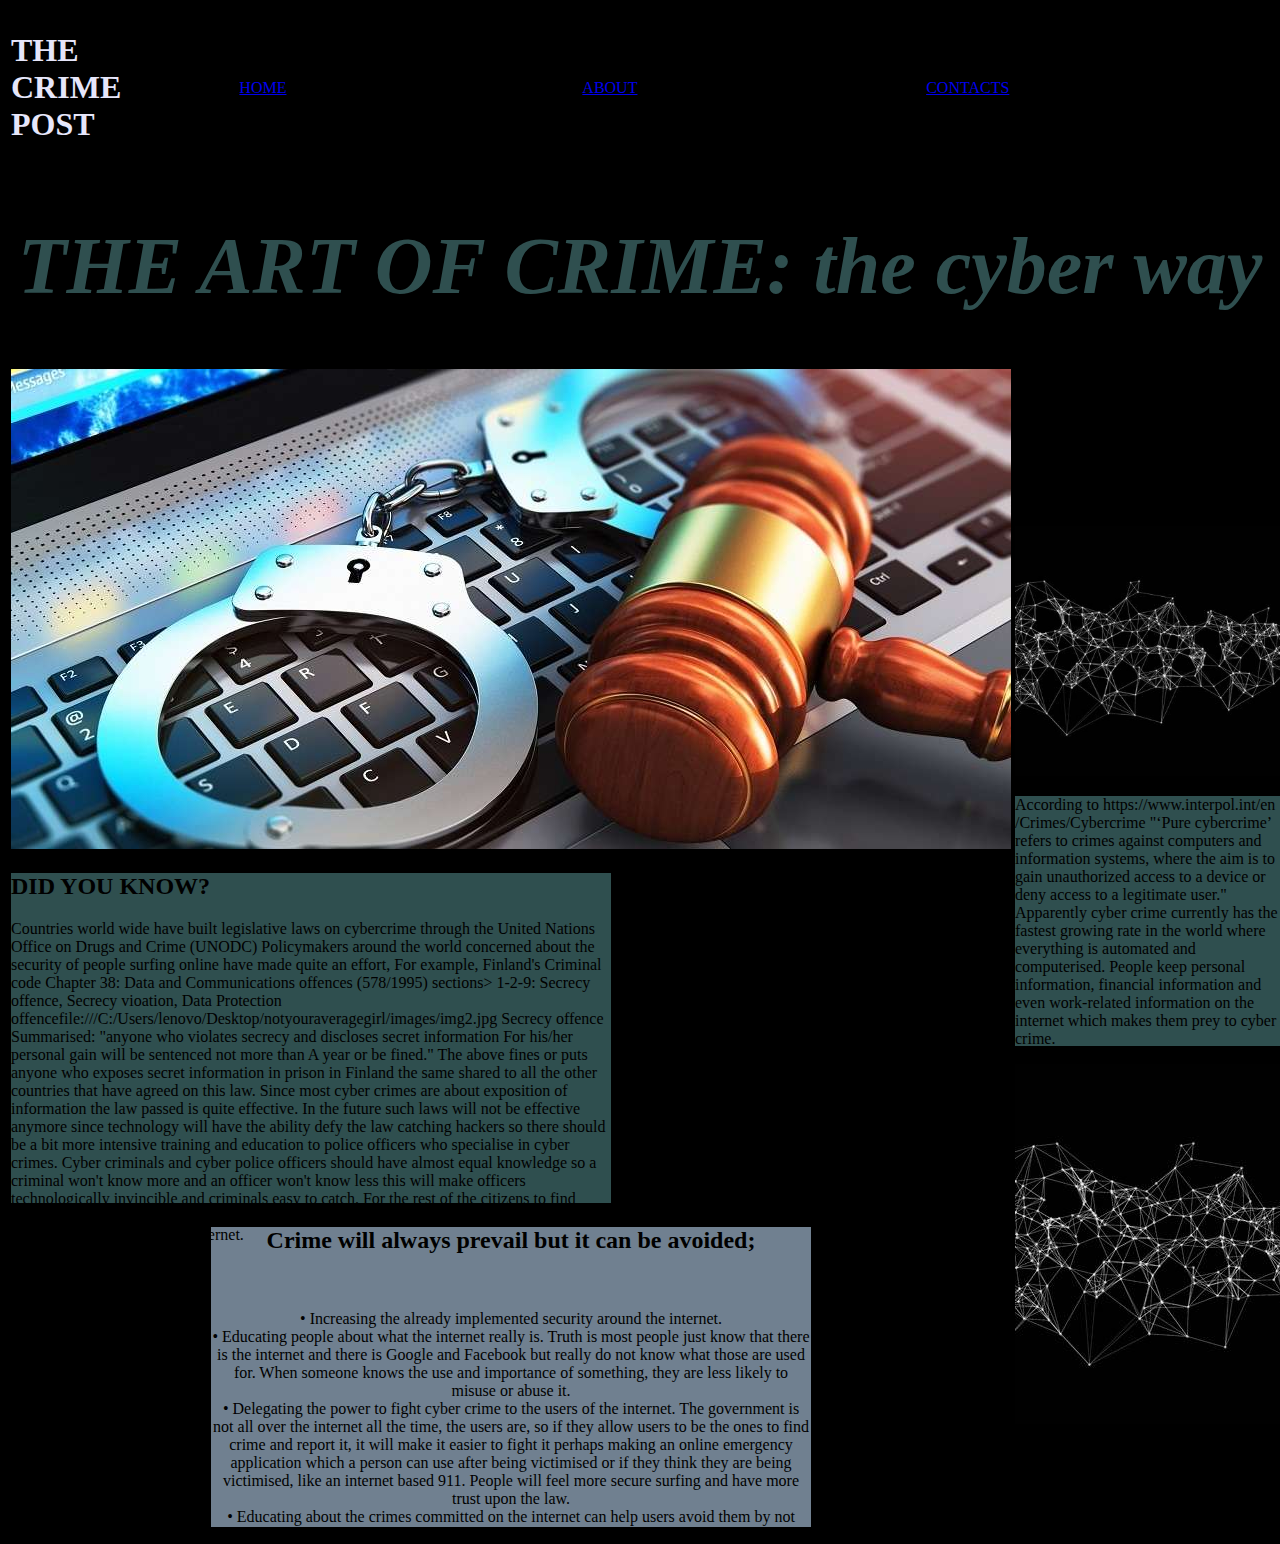
<file: index.html>
<!DOCTYPE html>
<html lang="en">
	<head>
		<title>notyouraveragegirl</title>
		<meta charset="utf-8">
		<meta name="viewport" content="width=device-width, initial-scale=1">
	</head>
	<body style="background-color:black;">
			<table style="background-color: black; height: 40px; width: 100%;">
			<tr>
				<td>
					<h1 style="color:lavender; ">THE CRIME POST</h1>
				</td>
				<td style="width:10%;"></td>
				<td style="width:30%;">
					<a href="index.html">HOME</a>
				</td>
				<td style="width:30%;">
					<a href="about.html">ABOUT</a>
				</td>
				<td style="width:30%;">
					<a href="contact.html">CONTACTS</a>
				</td>
			</tr>
		</table>
		<center><i><h1 style="color:darkslategrey; border: thick black; font-size: 80px; font-family: verdana;">THE ART OF CRIME: the cyber way</h1></i></center>
		<table style="background-color: black;">
		<tr>	
		<td>	
		<img src=" images/img2.jpg">
		<div style="width:60%; height:330px; background-color: darkslategrey;">
			<h2 style="">DID YOU KNOW?</h2>
			<P>
				Countries world wide have built legislative laws on
				cybercrime through the United Nations Office on
				Drugs and Crime (UNODC)

				Policymakers around the world concerned about the
				security of people surfing online have made quite an
				effort, For example, Finland's Criminal code Chapter
				38: Data and Communications offences (578/1995)
				sections> 1-2-9: Secrecy offence, Secrecy vioation,
				Data Protection offencefile:///C:/Users/lenovo/Desktop/notyouraveragegirl/images/img2.jpg
				 Secrecy offence
				Summarised: "anyone who violates secrecy and
				discloses secret information For his/her personal gain
				will be sentenced not more than A year or be fined."
				The above fines or puts anyone who exposes secret
				information in prison in Finland the same shared to
				all the other countries that have agreed on this law.
				Since most cyber crimes are about exposition of
				information the law passed is quite effective.

				In the future such laws will not be effective anymore
				since technology will have the ability defy the law
				catching hackers so there should be a bit more
				intensive training and education to police officers who
				specialise in cyber crimes. Cyber criminals and cyber
				police officers should have almost equal knowledge
				so a criminal won't know more and an officer won't
				know less this will make officers technologically
				invincible and criminals easy to catch.

				For the rest of the citizens to find comfort in joining
				the internet of things without the fear of being
				victims to cyber crime there should be safety
				around the internet.
			</P>
		</div>
	</td>
		<td>
		<img src="images/img6.jpg" style="height:250px;">
		<div style="width:60%; height:250px; background-color: darkslategrey;">
			<p>According to https://www.interpol.int/en
			/Crimes/Cybercrime
			"‘Pure cybercrime’ refers to crimes against computers
			and information systems, where the aim is to gain
			unauthorized access to a device or deny access
			to a legitimate user."

			Apparently cyber crime currently has the fastest
			growing rate in the world where everything is
			automated and computerised. People keep personal
			information, financial information and even
			work-related information on the internet which
			makes them prey to cyber crime.</p>
		<img src="images/img6.jpg">
		</div>
	</td>
<tr>
	<td>
		<center><div style="width:60%; height:300px; background-color:slategrey;"> 
			<p>
				<h2>Crime will always prevail but it can be avoided;</h2><br>
				<br>• Increasing the already implemented security
				around the internet.
				<br>• Educating people about what the internet
				really is. Truth is most people just know that
				there is the internet and there is Google and
				Facebook but really do not know what those
				are used for. When someone knows the use and
				importance of something, they are less likely
				to misuse or abuse it.
				<br>• Delegating the power to fight cyber crime to the
				users of the internet. The government is not all
				over the internet all the time, the users are, so if
				they allow users to be the ones to find crime and
				report it, it will make it easier to fight it perhaps
				making an online emergency application which
				a person can use after being victimised or if they
				think they are being victimised, like an internet
				based 911. People will feel more secure surfing
				and have more trust upon the law.
				<br>• Educating about the crimes committed on the
				internet can help users avoid them by not doing
				them or by sensing them from afar if they are
				about to be done on them.
			</p>
		</div></center>
	</td>
</tr>
	<td>
		
	</td>
	</tr>
	</table>
	</body>
</html>
</file>
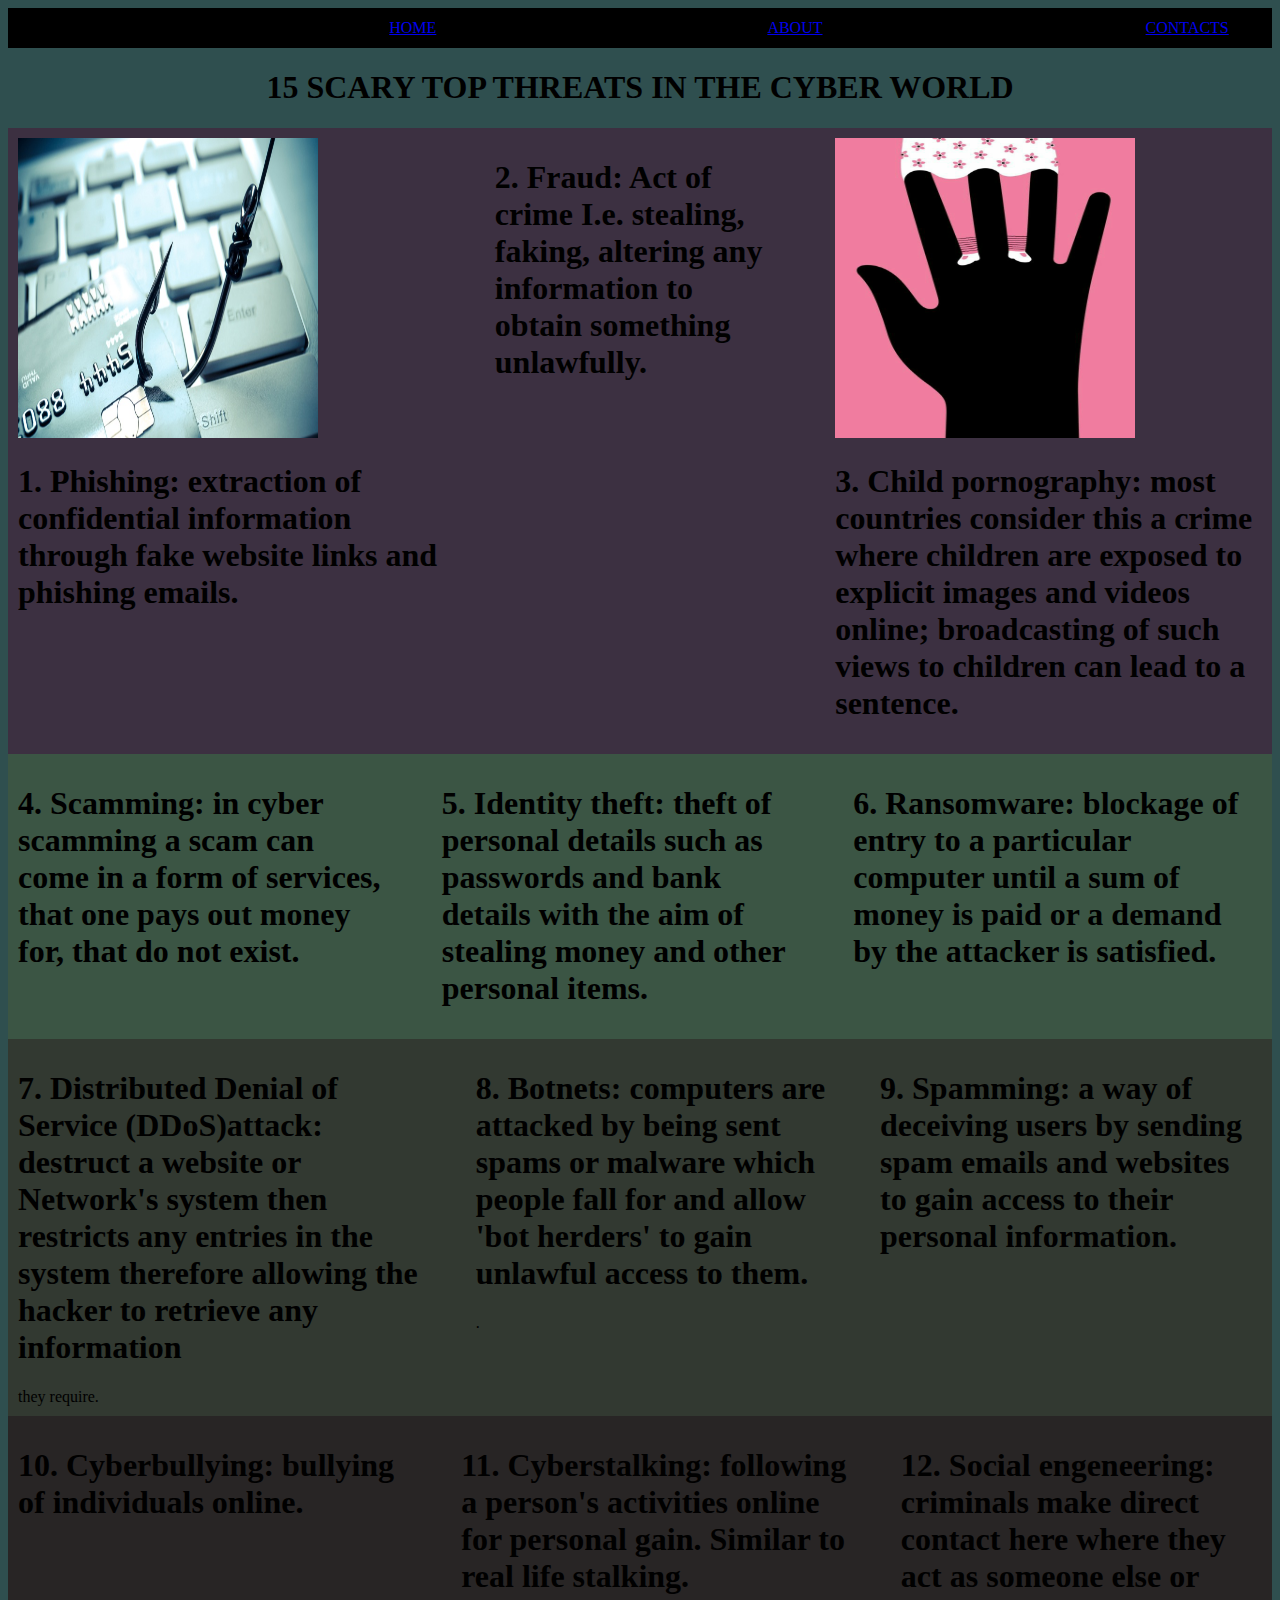
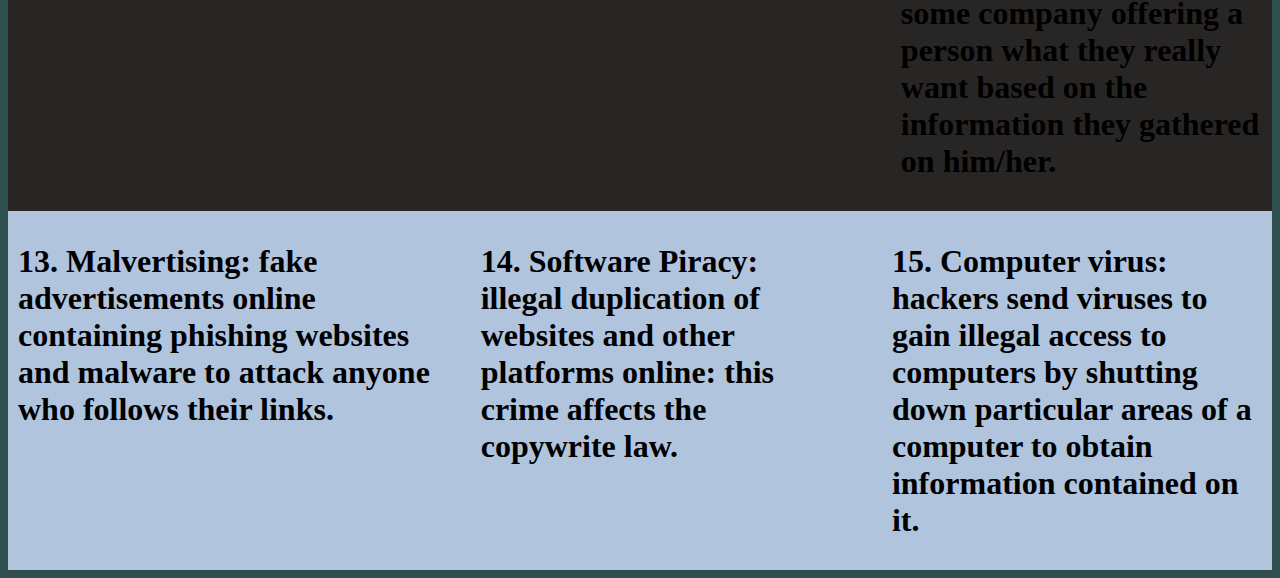
<file: about.html>
<!DOCTYPE html>
<html lang="en">
<head>
	<title>
		notyouraveragegirls
	</title>
	<meta charset="utf-8">
	<meta name="viewport" content="width=device-width, intial-scale=1">
</head>
<body style="background-color:darkslategrey;">
	<table style="background-color: black; height: 40px; width: 100%;">
			<tr>
				<td style="width:30%;">
					<div class="container" onclick="myFunction">
						<div class="bar1"></div>
						<div class="bar2"></div>
						<div class="bar3"></div>
					</div>
				</td>
				<td style="width:30%;">
					<a href="index.html">HOME</a>
				</td>
				<td style="width:30%;">
					<a href="about.html">ABOUT</a>
				</td>
				<td style="width:30%;">
					<a href="contact.html">CONTACTS</a>
				</td>
			</tr>
		</table>
		<center><h1>15 SCARY TOP THREATS IN THE CYBER WORLD</h1></center>
		<div class="row justify-content-md-center" style="display: grid; grid-template-columns: auto auto auto; background-color:#3C3041; padding: 10px; grid-column-gap: 50px;">
			<div class="col-md-4">
				<img src="images/img5.jpg" style="width:300px; height:300px;">
				<h1>1. Phishing: extraction of confidential information through fake website links and phishing emails.</h1>
			</div>
			<div class="col-md-4" >
				<h1>2. Fraud: Act of crime I.e. stealing, faking, altering
				any information to obtain something unlawfully.</h1>
			</div>
			<div class="col-md-4">
				<img src="images/img9.jpg" style="width:300px; height:300px;">
				<h1>3. Child pornography: most countries consider this
				a crime where children are exposed to explicit
				images and videos online; broadcasting of such
				views to children can lead to a sentence.</h1>
			</div>
		</div>	
		<div class="row justify-content-md-center" style="display: grid; grid-template-columns: auto auto auto; background-color:#3b5544; padding: 10px; grid-column-gap: 50px;">
			<div class="col-md-4">
				<h1>4. Scamming: in cyber scamming a scam can come
				in a form of services, that one pays out money
				for, that do not exist.</h1>
			</div>
			<div class="col-md-4">
				<h1>5. Identity theft: theft of personal details such
				as passwords and bank details with the aim of
				stealing money and other personal items.</h1>
			</div>
			<div class="col-md-4">
				<h1>6. Ransomware: blockage of entry to a particular
				computer until a sum of money is paid or a
				demand by the attacker is satisfied.</h1>
			</div>
		</div>
		<div class="row justify-content-md-center"  style="display: grid; grid-template-columns: auto auto auto; background-color:#323931; padding: 10px; grid-column-gap: 50px;">
			<div class="col-md-4">
				<h1>7. Distributed Denial of Service (DDoS)attack:
				destruct a website or Network's system then
				restricts any entries in the system therefore
				allowing the hacker to retrieve any information</h1>
				they require.
			</div>
			<div class="col-md-4">
				<h1>8. Botnets: computers are attacked by being sent
				spams or malware which people fall for and allow
				'bot herders' to gain unlawful access to them.</h1>.
			</div>
			<div class="col-md-4">
				<h1>9. Spamming: a way of deceiving users by sending
				spam emails and websites to gain access to their
				personal information.</h1>
			</div>
		</div>
		<div class="row justify-content-md-center" style="display: grid; grid-template-columns: auto auto auto; background-color:#282525;padding: 10px; grid-column-gap: 50px;">
			<div class="col-md-4">
				<h1>10. Cyberbullying: bullying of individuals online.</h1>
			</div>
			<div class="col-md-4">
				<h1>11. Cyberstalking: following a person's activities
				online for personal gain. Similar to real
				life stalking.</h1>
			</div>
			<div class="col-md-4">
				<h1>12. Social engeneering: criminals make direct
				contact here where they act as someone else
				or some company offering a person what they
				really want based on the information they
				gathered on him/her.</h1>
			</div>
		</div>
		<div class="row justify-content-md-center"  style="display: grid; grid-template-columns: auto auto auto; background-color: lightsteelblue; padding: 10px; grid-column-gap: 50px;">
			<div class="col-md-4">
				<h1>13. Malvertising: fake advertisements online
				containing phishing websites and malware to
				attack anyone who follows their links.</h1>
			</div>
			<div class="col-md-4">
				<h1>14. Software Piracy: illegal duplication of websites
				and other platforms online: this crime affects
				the copywrite law.</h1>
			</div>
			<div class="col-md-4">
				<h1>15. Computer virus: hackers send viruses to
				gain illegal access to computers by shutting
				down particular areas of a computer to obtain
				information contained on it.</h1>
			</div>	
		</div>
	</table>
</body>
</html>
</file>
